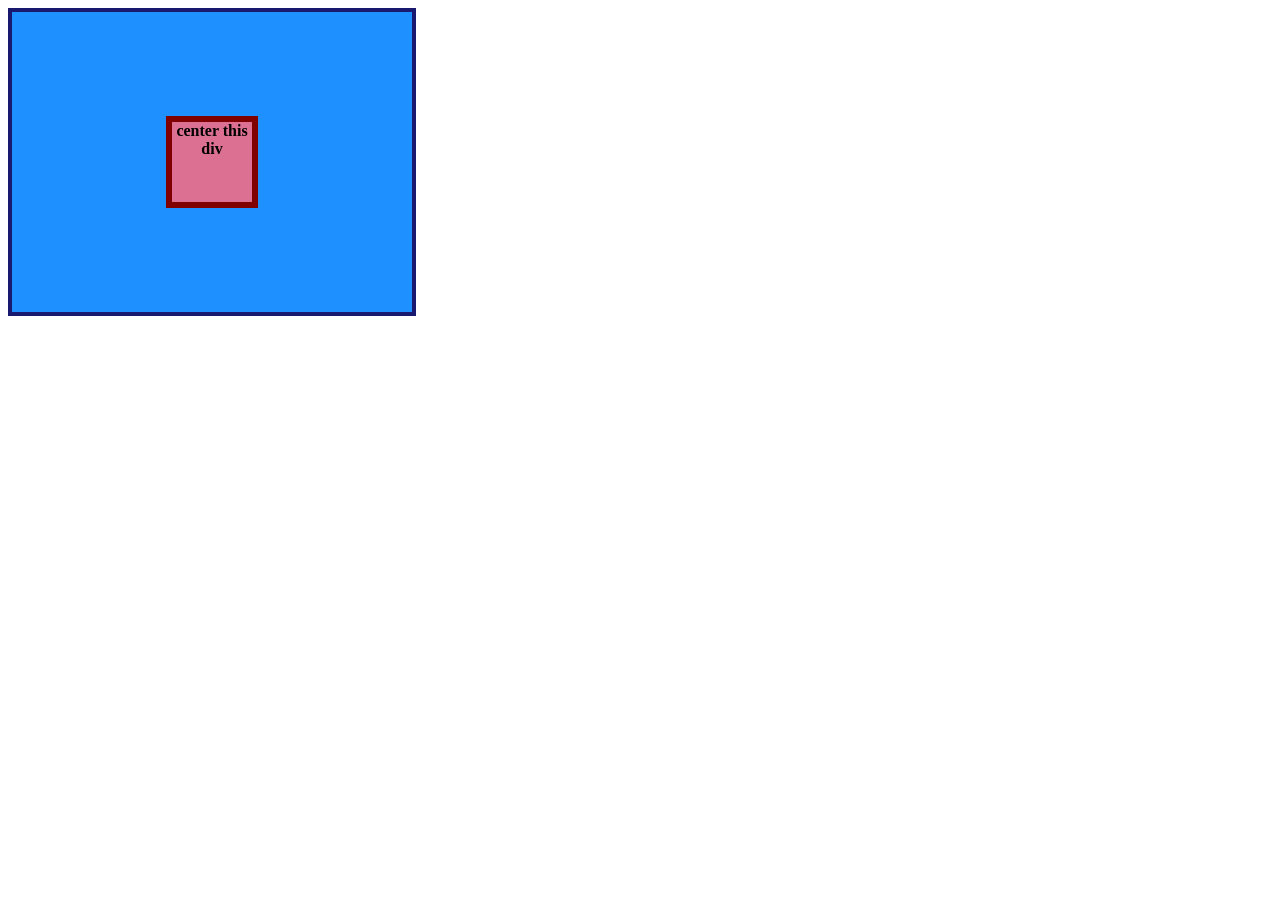
<file: foundations/flex/01-flex-center/index.html>
<!DOCTYPE html>
<html lang="en">
  <head>
    <meta charset="UTF-8">
    <meta http-equiv="X-UA-Compatible" content="IE=edge">
    <meta name="viewport" content="width=device-width, initial-scale=1.0">
    <title>CENTER THIS DIV</title>
    <link rel="stylesheet" href="style.css">
  </head>
  <body>
    <div class="container">
      <div class="box">center this div</div>
    </div>
  </body>
</html>
</file>
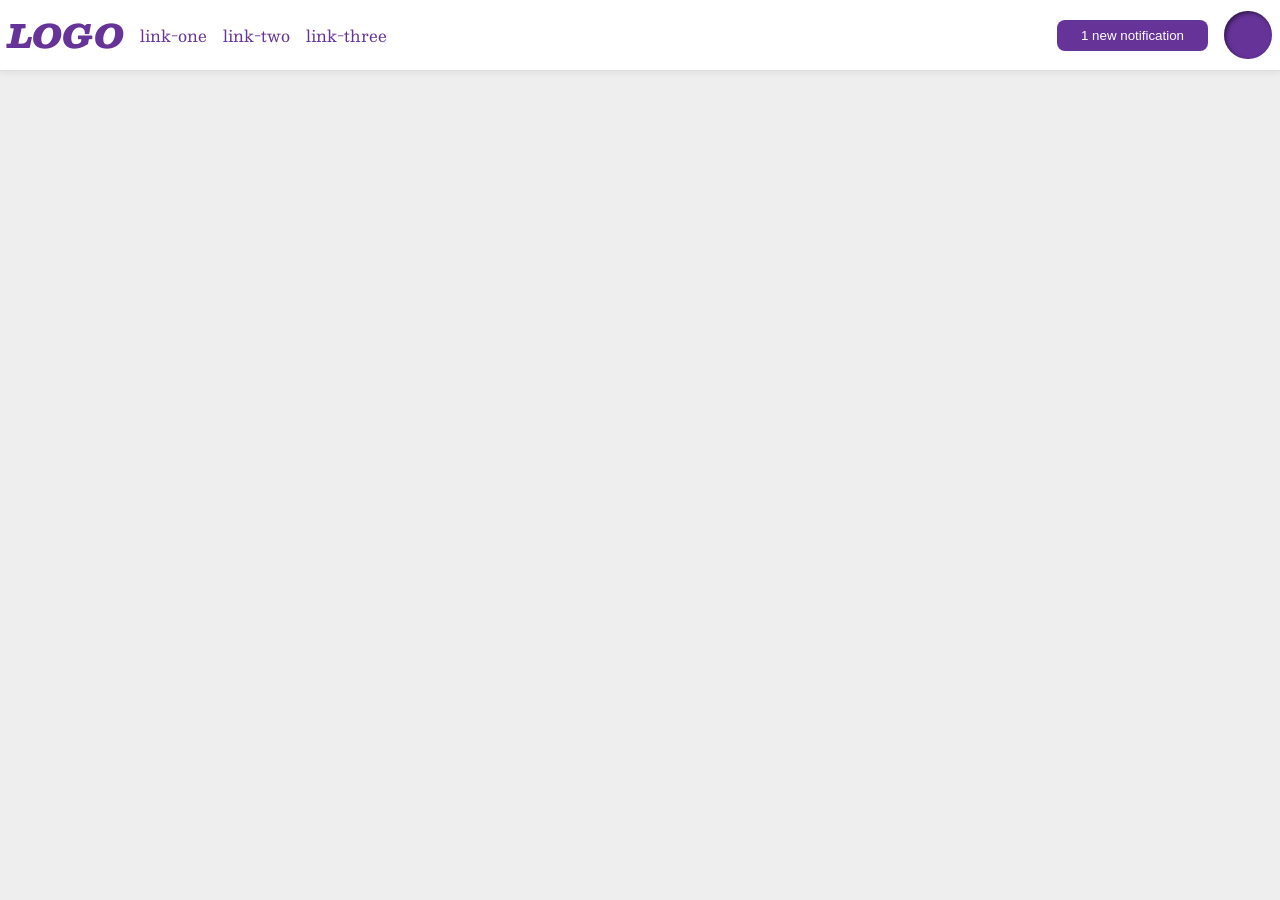
<file: foundations/flex/03-flex-header-2/index.html>
<!DOCTYPE html>
<html lang="en">
  <head>
    <meta charset="UTF-8">
    <meta http-equiv="X-UA-Compatible" content="IE=edge">
    <meta name="viewport" content="width=device-width, initial-scale=1.0">
    <title>Flex Header 2</title>
    <link rel="stylesheet" href="style.css">
  </head>
  <body>
<div class="header">
  <div class="left-side">
    <div class="logo">LOGO</div>
    <ul class="links">
      <li><a href="https://google.com">link-one</a></li>
      <li><a href="https://google.com">link-two</a></li>
      <li><a href="https://google.com">link-three</a></li>
    </ul>
  </div>
    <div class="right-side">
      <button class="notifications">1 new notification</button>
    <div class="profile-image"></div>
  </div>
</div>
  </body>
</html>
</file>
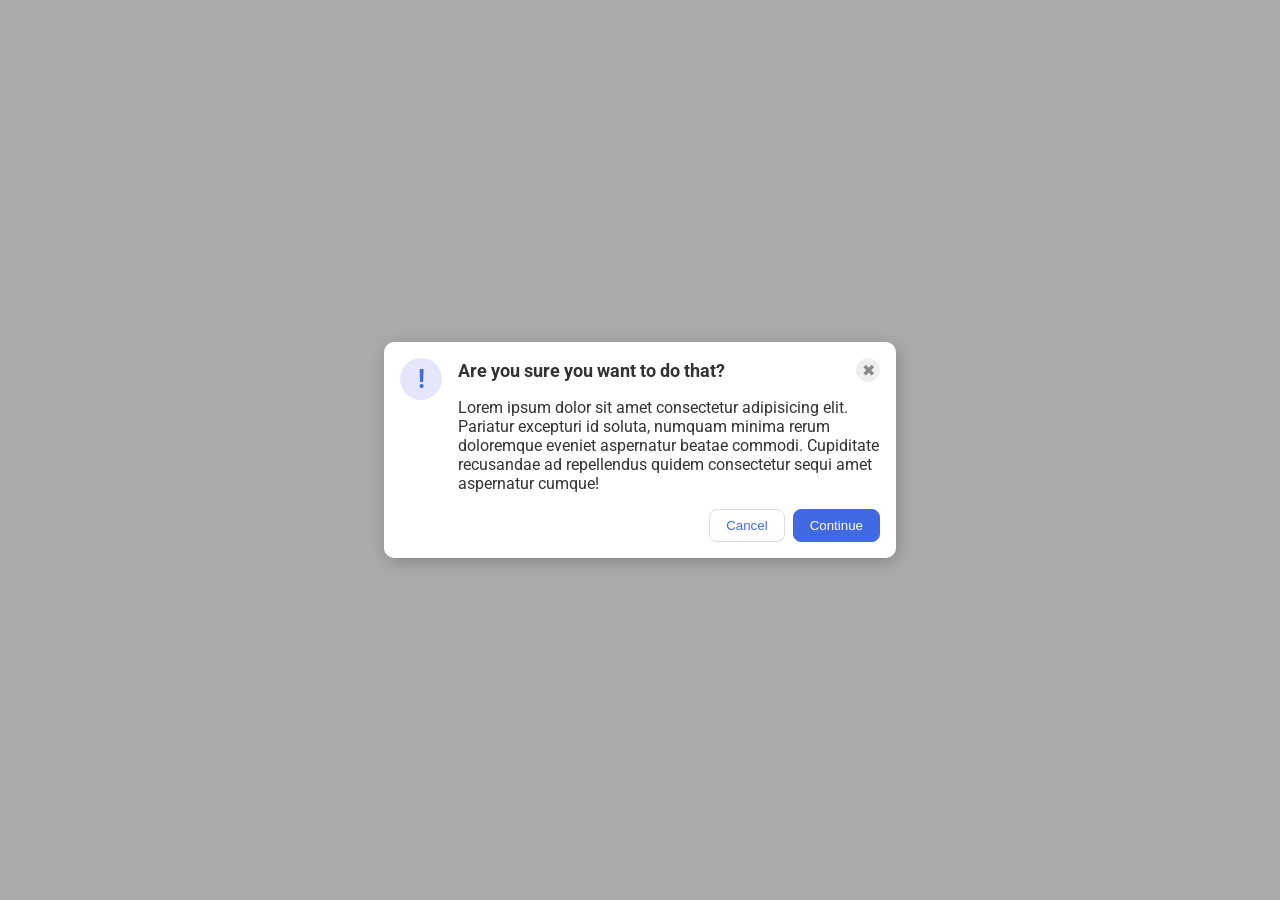
<file: foundations/flex/05-flex-modal/index.html>
<!DOCTYPE html>
<html lang="en">
  <head>
    <meta charset="UTF-8">
    <meta http-equiv="X-UA-Compatible" content="IE=edge">
    <meta name="viewport" content="width=device-width, initial-scale=1.0">
    <link rel="stylesheet" href="style.css">
    <title>Modal</title>
  </head>
  <body>
    <div class="modal"><div class="icon">!</div>
  <div class="content">
    <div class="header">
      <div>Are you sure you want to do that?</div>
      <button class="close-button">✖</button>
  </div>
    <div class="text">Lorem ipsum dolor sit amet consectetur adipisicing elit. Pariatur excepturi id soluta, numquam minima rerum doloremque eveniet aspernatur beatae commodi. Cupiditate recusandae ad repellendus quidem consectetur sequi amet aspernatur cumque!</div>
    <div class="buttons">
      <button class="cancel">Cancel</button>
      <button class="continue">Continue</button>
    </div>
  </div>
</div>
  </body>
</html>
</file>
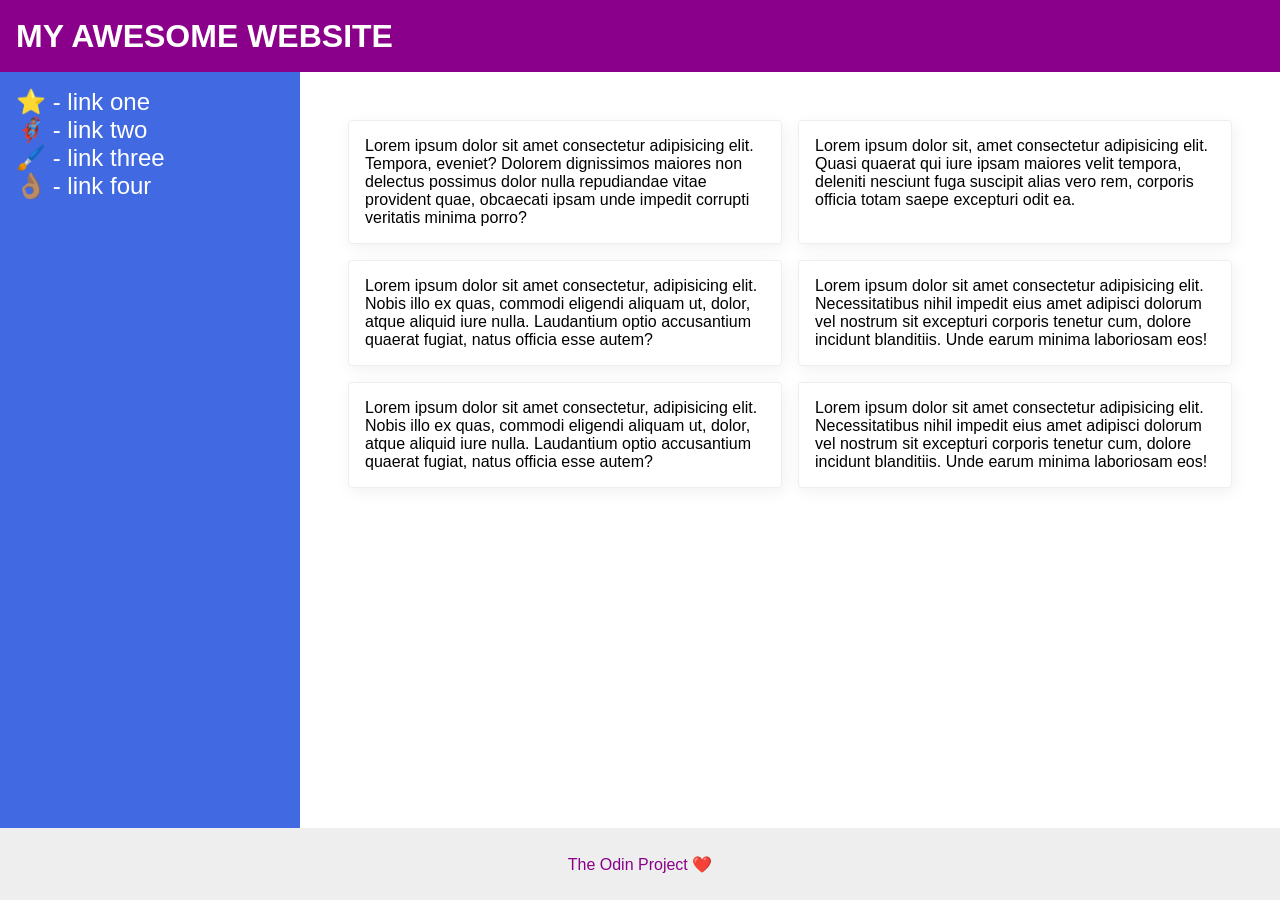
<file: foundations/flex/07-flex-layout-2/index.html>
<!DOCTYPE html>
<html lang="en">
  <head>
    <meta charset="UTF-8">
    <meta http-equiv="X-UA-Compatible" content="IE=edge">
    <meta name="viewport" content="width=device-width, initial-scale=1.0">
    <title>The Holy Grail</title>
    <link rel="stylesheet" href="style.css">
  </head>
<body>
  <div class="header">MY AWESOME WEBSITE</div>
  
  <div class="middle">
    <div class="sidebar">
      <ul>
        <li><a href="#">⭐ - link one</a></li>
        <li><a href="#">🦸🏽‍♂️ - link two</a></li>
        <li><a href="#">🖌️ - link three</a></li>
        <li><a href="#">👌🏽 - link four</a></li>
      </ul>
    </div>

    <div class="cards">
      <div class="card">Lorem ipsum dolor sit amet consectetur adipisicing elit. Tempora, eveniet? Dolorem dignissimos maiores non delectus possimus dolor nulla repudiandae vitae provident quae, obcaecati ipsam unde impedit corrupti veritatis minima porro?</div>
      <div class="card">Lorem ipsum dolor sit, amet consectetur adipisicing elit. Quasi quaerat qui iure ipsam maiores velit tempora, deleniti nesciunt fuga suscipit alias vero rem, corporis officia totam saepe excepturi odit ea.</div>
      <div class="card">Lorem ipsum dolor sit amet consectetur, adipisicing elit. Nobis illo ex quas, commodi eligendi aliquam ut, dolor, atque aliquid iure nulla. Laudantium optio accusantium quaerat fugiat, natus officia esse autem?</div>
      <div class="card">Lorem ipsum dolor sit amet consectetur adipisicing elit. Necessitatibus nihil impedit eius amet adipisci dolorum vel nostrum sit excepturi corporis tenetur cum, dolore incidunt blanditiis. Unde earum minima laboriosam eos!</div>
      <div class="card">Lorem ipsum dolor sit amet consectetur, adipisicing elit. Nobis illo ex quas, commodi eligendi aliquam ut, dolor, atque aliquid iure nulla. Laudantium optio accusantium quaerat fugiat, natus officia esse autem?</div>
      <div class="card">Lorem ipsum dolor sit amet consectetur adipisicing elit. Necessitatibus nihil impedit eius amet adipisci dolorum vel nostrum sit excepturi corporis tenetur cum, dolore incidunt blanditiis. Unde earum minima laboriosam eos!</div>
    </div>
  </div>

  <div class="footer">The Odin Project ❤️</div>
</body>
</html>
</file>
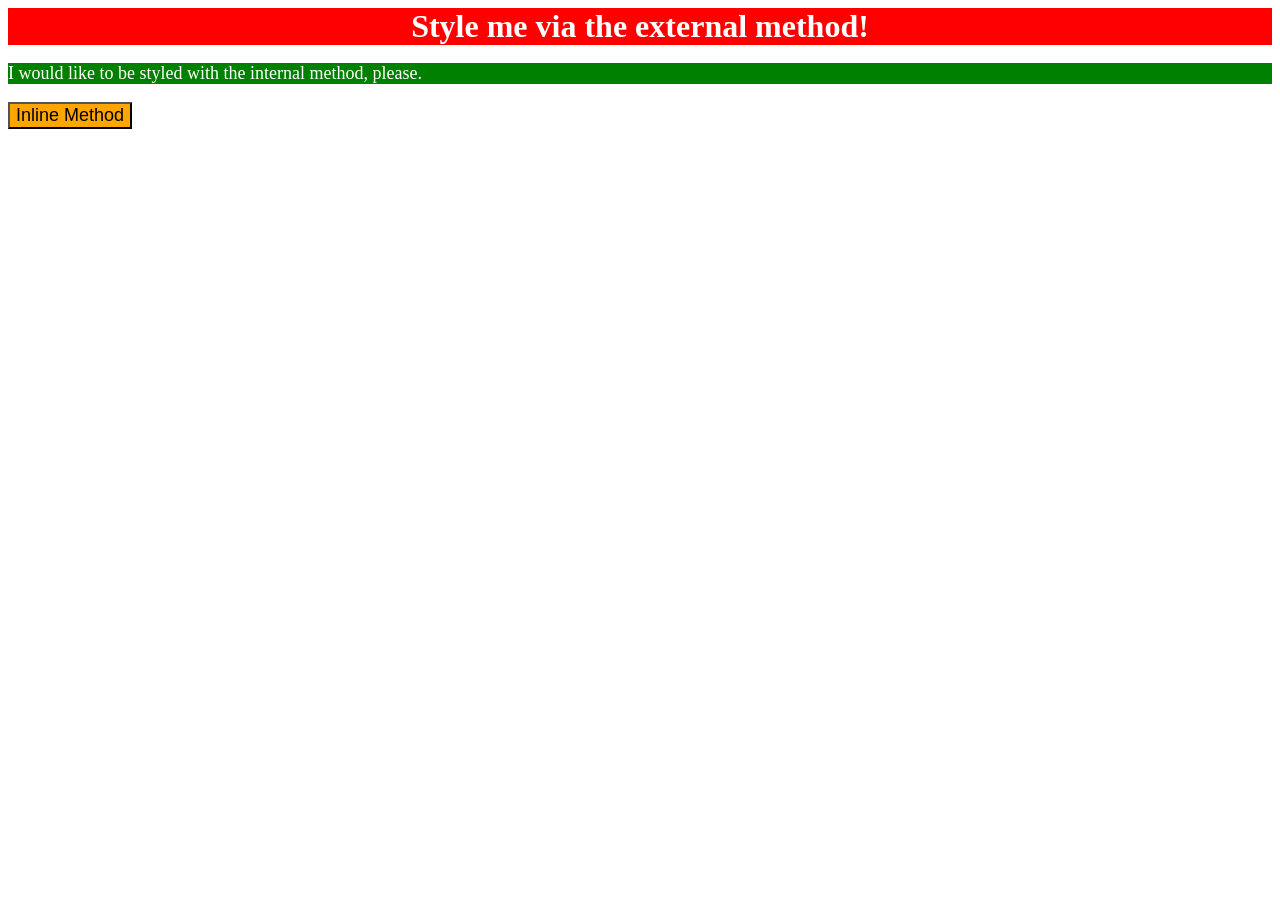
<file: foundations/intro-to-css/01-css-methods/index.html>
<!DOCTYPE html>
<html lang="en">
  <head>
    <meta charset="UTF-8">
    <meta http-equiv="X-UA-Compatible" content="IE=edge">
    <meta name="viewport" content="width=device-width, initial-scale=1.0">
    <title>Methods for Adding CSS</title>
    <link rel="stylesheet" href="style.css">

    <style>
    p {
      background-color: green; 
      color: white;
      font-size: 18px;
    }
  </style>
  </head>

  <body>
    <div>Style me via the external method!</div>
    <p>I would like to be styled with the internal method, please.</p>
    <button style="background-color: orange; font-size: 18px;">Inline Method</button>
  </body>
</html>
</file>
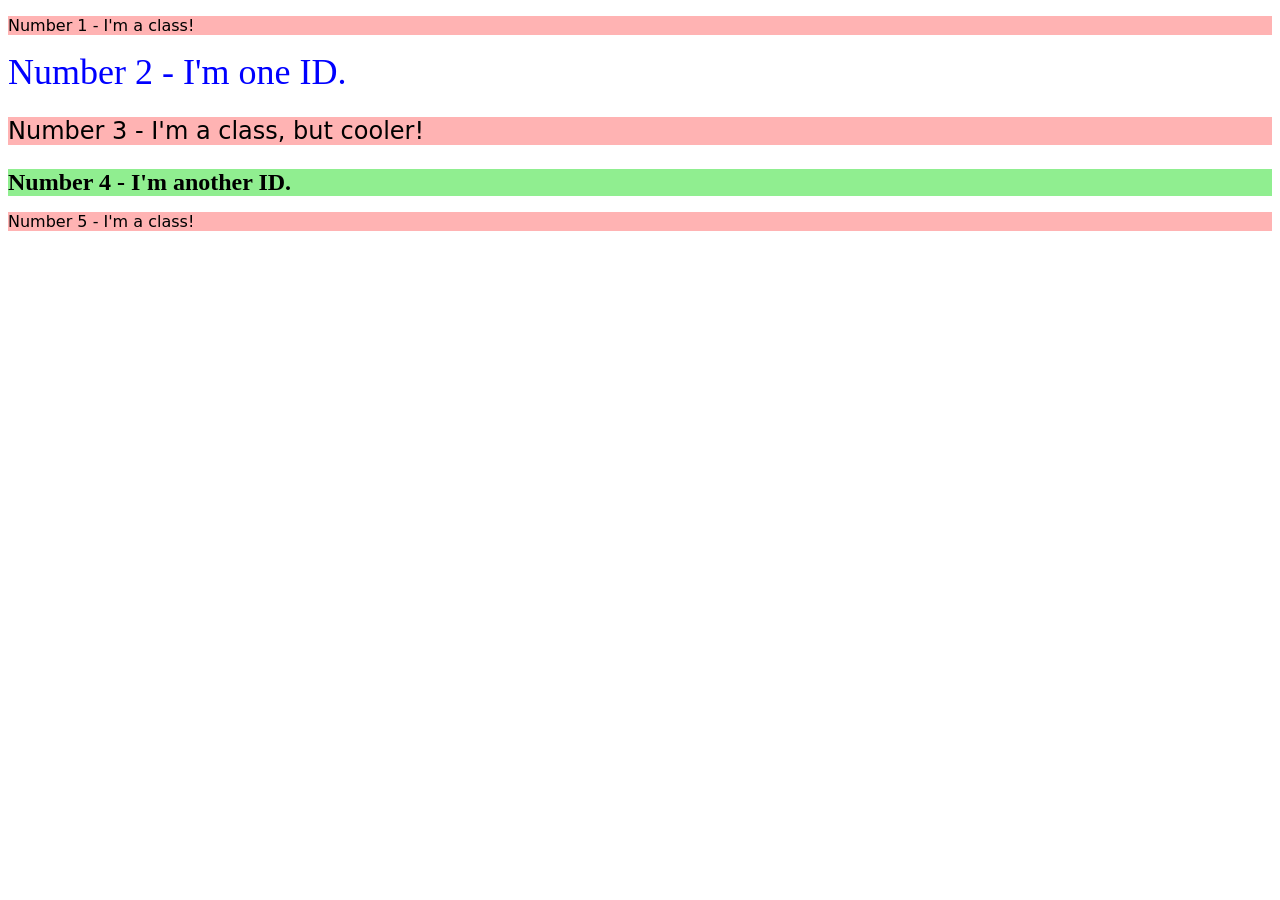
<file: foundations/intro-to-css/02-class-id-selectors/index.html>
<!DOCTYPE html>
<html lang="en">
  <head>
    <meta charset="UTF-8">
    <meta http-equiv="X-UA-Compatible" content="IE=edge">
    <meta name="viewport" content="width=device-width, initial-scale=1.0">
    <title>Class and ID Selectors</title>
    <link rel="stylesheet" href="style.css">
  </head>
  <body>
    <p class="odd">Number 1 - I'm a class!</p>
    <div id="second">Number 2 - I'm one ID.</div>
    <p class="odd odd-third">Number 3 - I'm a class, but cooler!</p>
    <div id="fourth">Number 4 - I'm another ID.</div>
    <p class="odd">Number 5 - I'm a class!</p>
  </body>
</html>
</file>
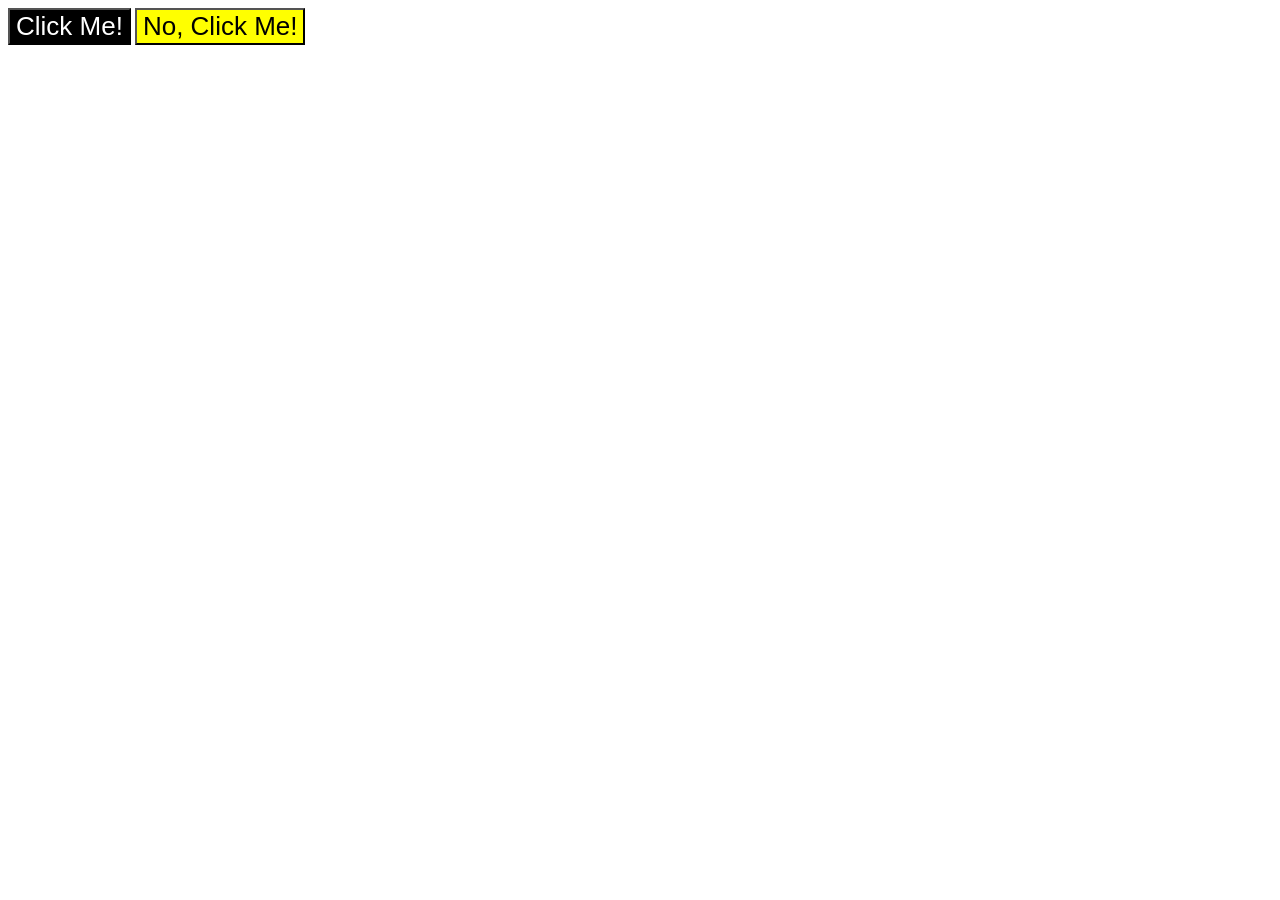
<file: foundations/intro-to-css/03-grouping-selectors/index.html>
<!DOCTYPE html>
<html lang="en">
  <head>
    <meta charset="UTF-8">
    <meta http-equiv="X-UA-Compatible" content="IE=edge">
    <meta name="viewport" content="width=device-width, initial-scale=1.0">
    <title>Grouping Selectors</title>
    <link rel="stylesheet" href="style.css">
  </head>
  <body>
    <button class="button-one shared">Click Me!</button>
    <button class="button-two shared">No, Click Me!</button>
  </body>
</html>
</file>
<file: foundations/flex/01-flex-center/style.css>
.container {
  background: dodgerblue;
  border: 4px solid midnightblue;
  width: 400px;
  height: 300px;
  align-items: center;
  display: flex;
  justify-content: center;
}

.box {
  background: palevioletred;
  font-weight: bold;
  text-align: center;
  border: 6px solid maroon;
  width: 80px;
  height: 80px;
 
}
</file>
<file: foundations/flex/03-flex-header-2/style.css>
/* this is some magical font-importing.  
you'll learn about it later. */
@import url('https://fonts.googleapis.com/css2?family=Besley:ital,wght@0,400;1,900&display=swap');

body {
  margin: 0;
  background: #eee;
  font-family: Besley, serif;
}

.header {
  background: white;
  border-bottom: 1px solid #ddd;
  box-shadow: 0 0 8px rgba(0,0,0,.1);
}

.profile-image {
  background: rebeccapurple;
  box-shadow: inset 2px 2px 4px rgba(0,0,0,.5);
  border-radius: 50%;
  width: 48px;
  height: 48px;
}

.logo {
  color: rebeccapurple;
  font-size: 32px;
  font-weight: 900;
  font-style: italic;
}

button {
  border: none;
  border-radius: 8px;
  background: rebeccapurple;
  color: white;
  padding: 8px 24px;
}

a {
  /* this removes the line under our links */
  text-decoration: none;
  color: rebeccapurple;
}

ul {
  list-style-type: none;
}

.header {
  background: white;
  border-bottom: 1px solid #ddd;
  box-shadow: 0 0 8px rgba(0,0,0,.1);
  display: flex;
  justify-content: space-between;
  align-items: center;
  padding: 8px;
}

.left-side {
  display: flex;
  align-items: center;
  gap: 16px;
}

.right-side {
  display: flex;
  align-items: center;
  gap: 16px;
}

ul {
  list-style-type: none;
  display: flex;
  gap: 16px;
  margin: 0;
  padding: 0;
}
</file>
<file: foundations/flex/05-flex-modal/style.css>
@import url('https://fonts.googleapis.com/css2?family=Roboto:wght@400;700&display=swap');

html, body {
  height: 100%;
}

body {
  font-family: Roboto, sans-serif;
  margin: 0;
  background: #aaa;
  color: #333;
  /* I'll give you this one for free lol */
  display: flex;
  align-items: center;
  justify-content: center;
}

.modal {
  background: white;
  width: 480px;
  border-radius: 10px;
  box-shadow: 2px 4px 16px rgba(0,0,0,.2);
  display: flex;
  padding: 16px;
  gap: 16px;
}

.icon {
  color: royalblue;
  font-size: 26px;
  font-weight: 700;
  background: lavender;
  width: 42px;
  height: 42px;
  border-radius: 50%;
  display: flex;
  align-items: center;
  justify-content: center;
  flex-shrink: 0;
}

.close-button {
  background: #eee;
  border-radius: 50%;
  color: #888;
  font-weight: 400;
  font-size: 16px;
  height: 24px;
  width: 24px;
  display: flex;
  align-items: center;
  justify-content: center;
  border: 1px solid #eee;
  padding: 0;
}

.content {
  display: flex;
  flex-direction: column;
  gap: 16px;
  flex: 1; 
}

.header {
  display: flex;
  justify-content: space-between;
  align-items: center;
  font-weight: 700;
  font-size: 18px; 
}

.buttons {
  display: flex;
  justify-content: flex-end;
  gap: 8px;
}

button {
  cursor: pointer;
  padding: 8px 16px;
  border-radius: 8px;
}

button.continue {
  background: royalblue;
  border: 1px solid royalblue;
  color: white;
}

button.cancel {
  background: white;
  border: 1px solid #ddd;
  color: royalblue;
}
</file>
<file: foundations/flex/07-flex-layout-2/style.css>
body {
  font-family: -apple-system, BlinkMacSystemFont, 'Segoe UI', Roboto, Oxygen, Ubuntu, Cantarell, 'Open Sans', 'Helvetica Neue', sans-serif;
  margin: 0;
  min-height: 100vh;
  display: flex;
  flex-direction: column;
}

.header {
  height: 72px;
  background: darkmagenta;
  color: white;
  display: flex;
  align-items: center;
  padding: 0 16px;
  font-size: 32px;
  font-weight: 900;
}

.middle {
  display: flex;
  flex: 1;
}

.sidebar {
  width: 300px;
  background: royalblue;
  box-sizing: border-box;
  padding: 16px;
  flex-shrink: 0;
}

.sidebar {
  width: 300px;
  background: royalblue;
  box-sizing: border-box;
  padding: 16px;
  flex-shrink: 0;
} 

.sidebar ul {
  list-style: none;
  margin: 0;
  padding: 0;
}

.sidebar a {
  text-decoration: none;
  color: white;
  font-size: 24px;
} 

.cards {
  display: flex;
  flex-wrap: wrap;
  padding: 48px;
  gap: 16px;
  flex: 1;
  align-content: flex-start;
}

.card {
  border: 1px solid #eee;
  box-shadow: 2px 4px 16px rgba(0,0,0,.06);
  border-radius: 4px;
  padding: 16px;
  flex-basis: 300px;
  flex-grow: 1;
}

.footer {
  height: 72px;
  background: #eee;
  color: darkmagenta;
  display: flex;
  align-items: center;
  justify-content: center;
}
</file>
<file: foundations/intro-to-css/01-css-methods/style.css>
div {
    background-color: red; 
    color: white;
    font-size: 32px;
    text-align: center;
    font-weight: bold;
}
</file>
<file: foundations/intro-to-css/02-class-id-selectors/style.css>
.odd {
    background-color: #ffb3b3;
    font-family: Verdana, "DejaVu Sans", sans-serif;
}

.odd-third {
    font-size: 24px;
}

#second {
    color: blue;
    font-size: 36px; 
}

#fourth {
    background-color: #90ee90; 
    font-size: 24px; 
    font-weight: bold;
}
</file>
<file: foundations/intro-to-css/03-grouping-selectors/style.css>
/* Add CSS Styling */
.shared {
    font-size: 26px;
    font-family: Helvetica, "Times New Roman", sans-serif;
}

.button-one {
    background-color: black; 
    color: white;
}

.button-two {
    background-color: yellow; 
}
</file>
